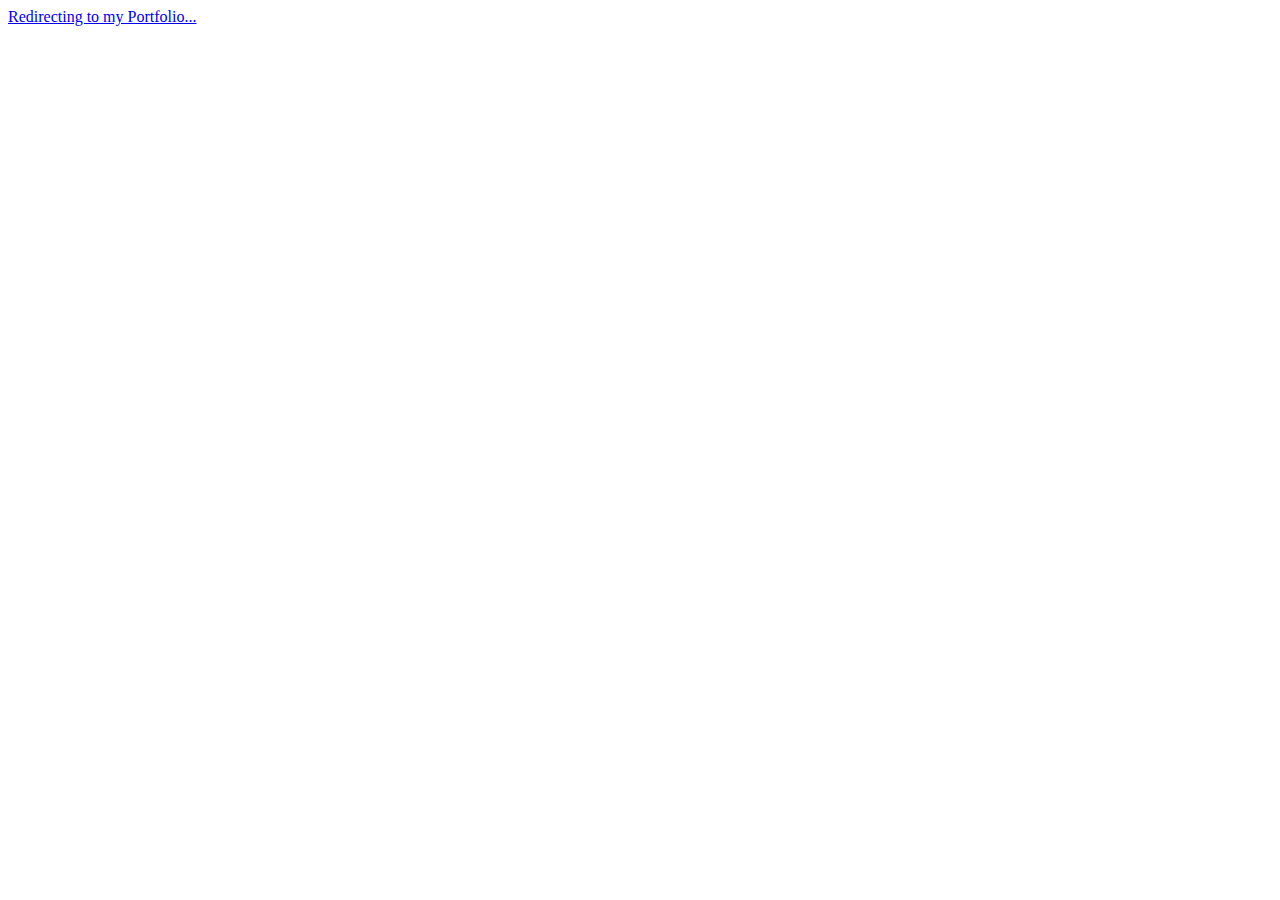
<file: index.html>
<!DOCTYPE html>
<html lang="en">
<head>
    <meta charset="UTF-8">
    <meta http-equiv="X-UA-Compatible" content="IE=edge">
    <meta http-equiv="refresh" content="7; url='https://www.w3docs.com'" />
    <meta name="viewport" content="width=device-width, initial-scale=1.0">    
    <title>Home</title>
</head>
<body>
    <a href="/protfolio/protfolio_fa.html">Redirecting to my Portfolio...</a>
    
</body>
</html>
</file>
